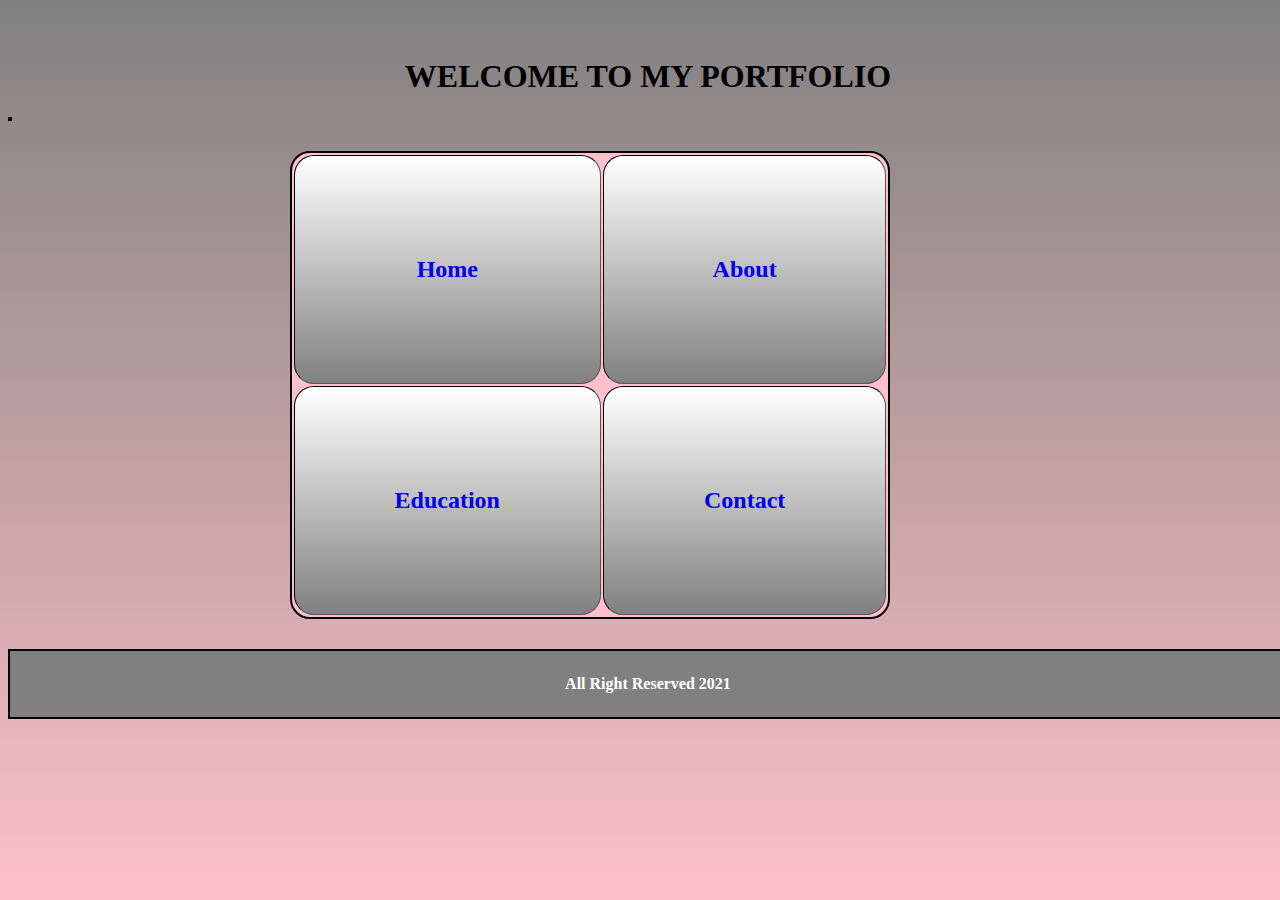
<file: index.html>
<!doctype html>
<html>
<head>
<title> My Portfolio </title>
  <meta charset="UTF-8">
  <meta name="viewport" content="width=device-width,initial-scale=1.0">
  <link rel="stylesheet" href="style.css">
 </head>
 <body>
 	<h1 align="center"><br> WELCOME TO MY PORTFOLIO </h1>
 <table border="2">
 <tr>
 </tr>
 </table>
 <table border="2" class="portfolio">
 <tr>
 <th><a href="home.html">Home</a></th>
 <th><a href="about.html">About</a></th>
 </tr>
 <tr>
 <th><a href="education.html">Education</a></th>
 <th><a href="contact.html">Contact</a></th>
 </tr>
 </table>
<table class="footer">
 <tr>
 <td width="2000" height="60"><b>All Right Reserved 2021</b></td>
 </tr>
 </table>
 
 </body>
 </html>
</file>
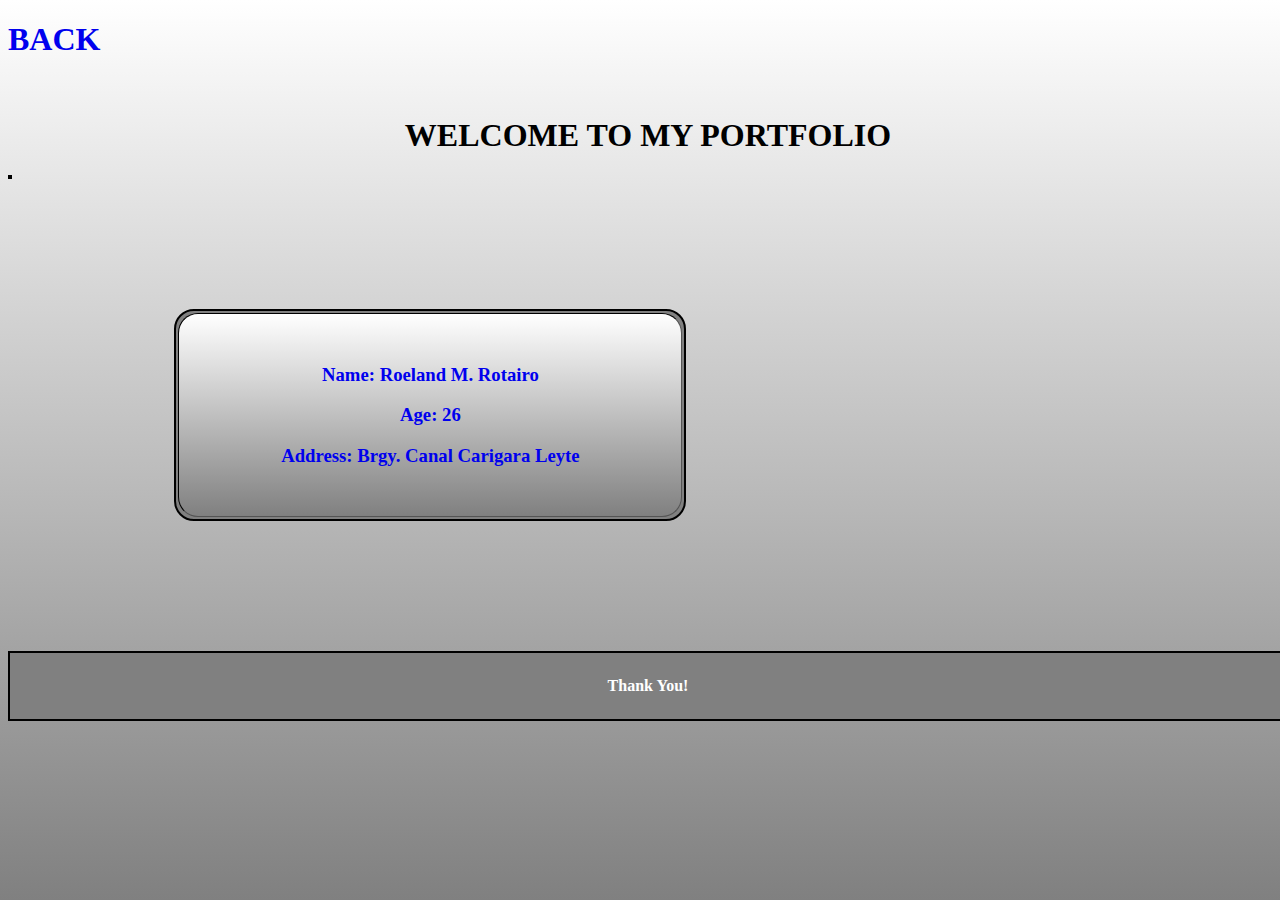
<file: about.html>
<!doctype html>
<html>
<head>
   <title> My Porfolio </title>
   <meta charset="UTF-8">
   <meta name="viewport" content="width=device-width,initial-scale=1.0">
   <link rel="stylesheet" href="selectdesign.css">
   </head>
   <body>
      <a href="C:\Users\MyPC\Desktop\2019-25015-rotairo,roeland-bsit-2C.php\index.html"><h1>BACK</h1></a>

      <h1 align="center"><br> WELCOME TO MY PORTFOLIO </h1>
   <table border="2">
   <tr>
   </tr>
   </table>
   <table border="2" class="home">
   <tr>
   <th width="500" height="200"><a href="about.html"><h3>Name: Roeland M. Rotairo</h3> 
   <h3>Age: 26</h3> <h3>Address: Brgy. Canal Carigara Leyte</h3>  </a></th>
   
   
   </tr>
   </table>
   <table class="footer">
   <tr>
   <td width="2000" height="60"><b>Thank You!</b></td>
   </tr>
   </table>
   </body>
   </html>
</file>
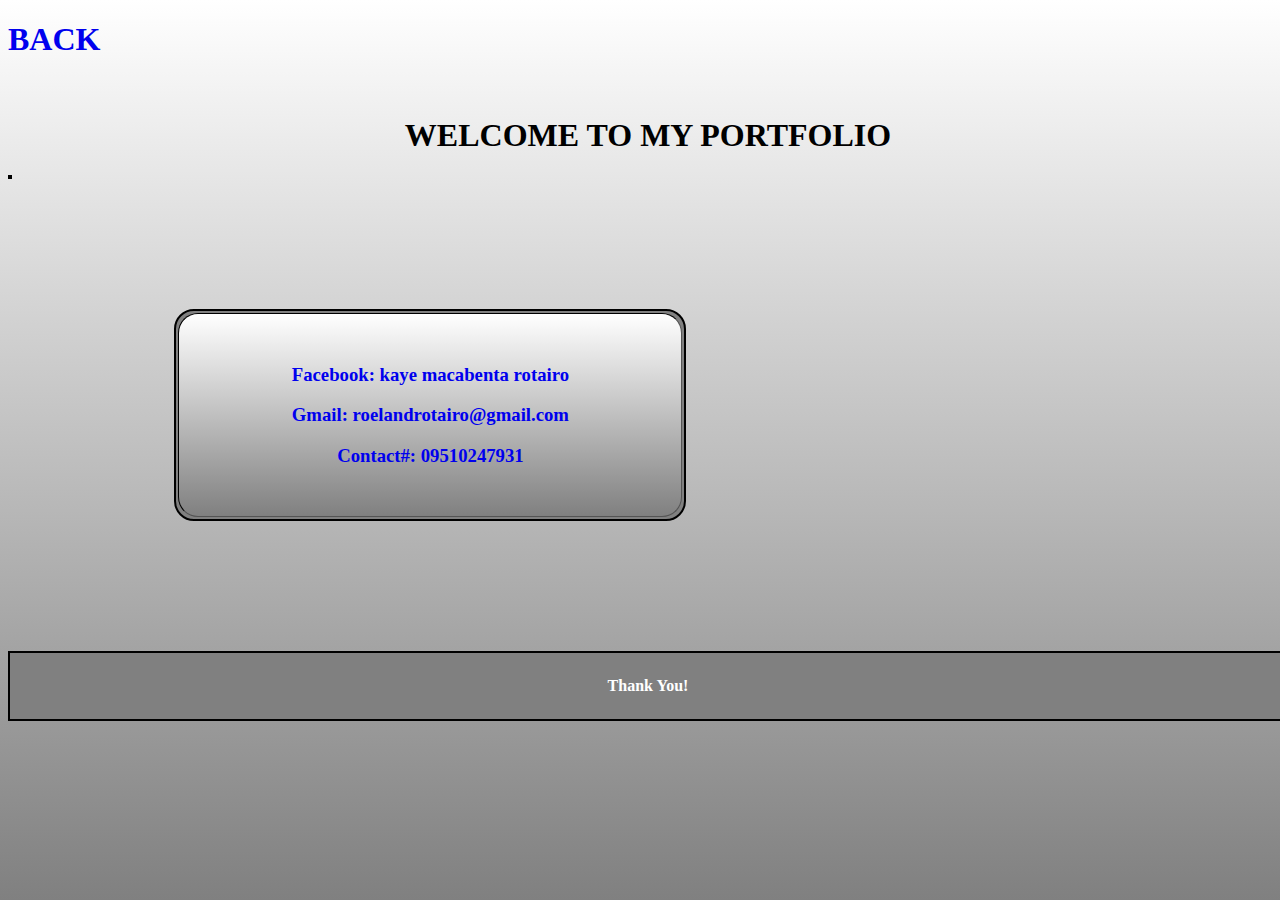
<file: contact.html>
<!doctype html>
<html>
<head>
   <title> My Portfolio </title>
   <meta charset="UTF-8">
   <meta name="viewport" content="width=device-width,initial-scale=1.0">
   <link rel="stylesheet" href="selectdesign.css">
   </head>
   <body>
      <a href="C:\Users\MyPC\Desktop\2019-25015-rotairo,roeland-bsit-2C.php\index.html"><h1>BACK</h1></a>

      <h1 align="center"><br> WELCOME TO MY PORTFOLIO </h1>
   <table border="2">
   <tr>
   </tr>
   </table>
   <table border="2" class="home">
   <tr>
   <th width="500" height="200"><a href="contact.html"><h3>Facebook: kaye macabenta rotairo</h3><h3>Gmail: roelandrotairo@gmail.com</h3><h3>Contact#: 09510247931</h3>   </a></th>

   </table>
   <table class="footer">
   <tr>
   <td width="2000" height="60"><b>Thank You!</b></td>
   </tr>
   </table>
   </body>
   </html>
</file>
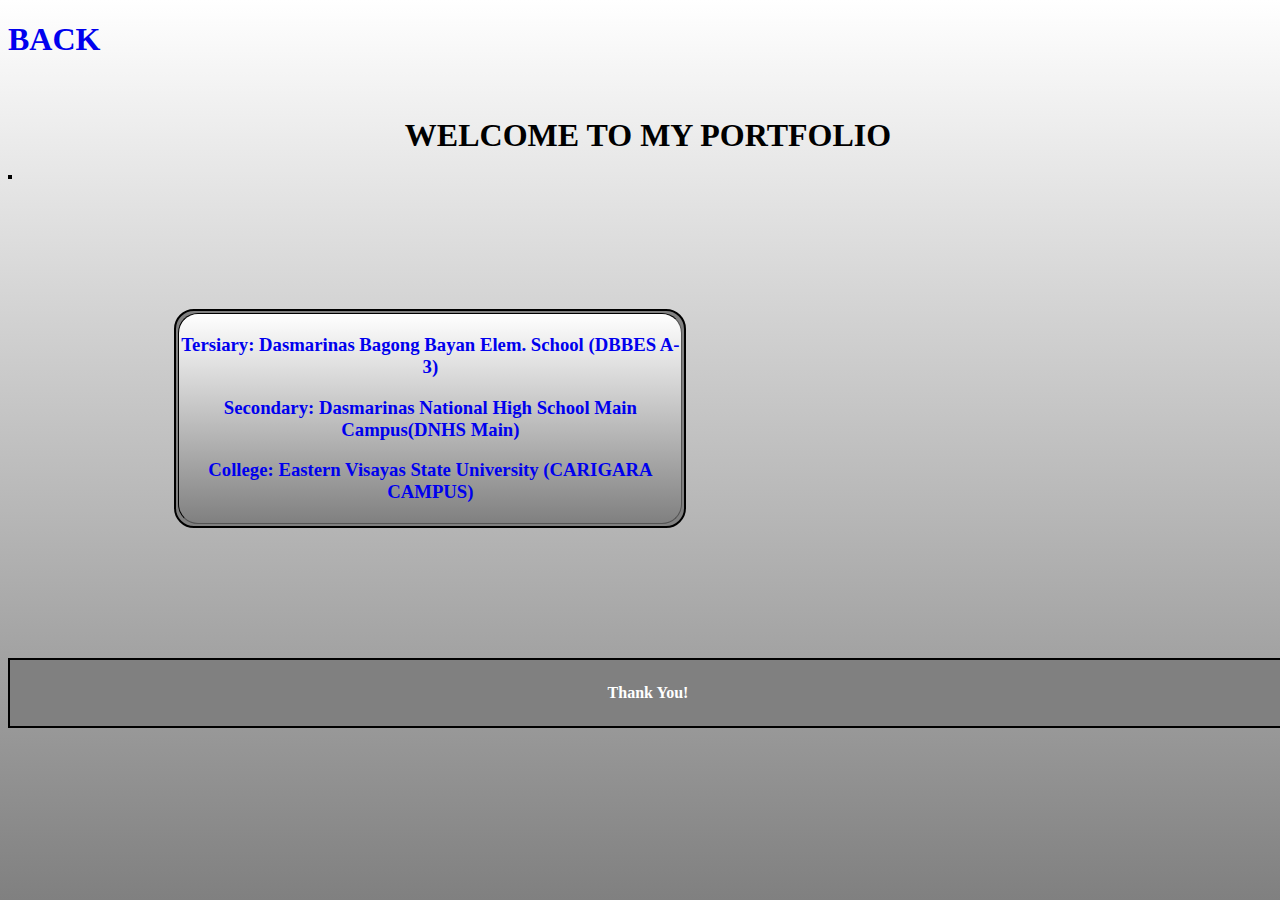
<file: education.html>
<!doctype html>
<html>
<head>
   <title> my Portfolio </title>
   <meta charset="UTF-8">
   <meta name="viewport" content="width=device-width,initial-scale=1.0">
   <link rel="stylesheet" href="selectdesign.css">
   </head>
   <body>
      <a href="C:\Users\MyPC\Desktop\2019-25015-rotairo,roeland-bsit-2C.php\index.html"><h1>BACK</h1></a>

      <h1 align="center"><br> WELCOME TO MY PORTFOLIO </h1>
   <table border="2">
   <tr>
   </tr>
   </table>
   <table border="2" class="home">
   <tr>
   <th width="500" height="200"><a href="education.html"><h3>Tersiary: Dasmarinas Bagong Bayan Elem. School (DBBES A-3)</h3> <h3>Secondary: Dasmarinas National High School Main Campus(DNHS Main)</h3><h3>College: Eastern Visayas State University (CARIGARA CAMPUS)</h3>  </a></th>
   
   </table>
   <table class="footer">
   <tr>
   <td width="2000" height="60"><b>Thank You!</b></td>
   </tr>
   </table>
   </body>
   </html>
</file>
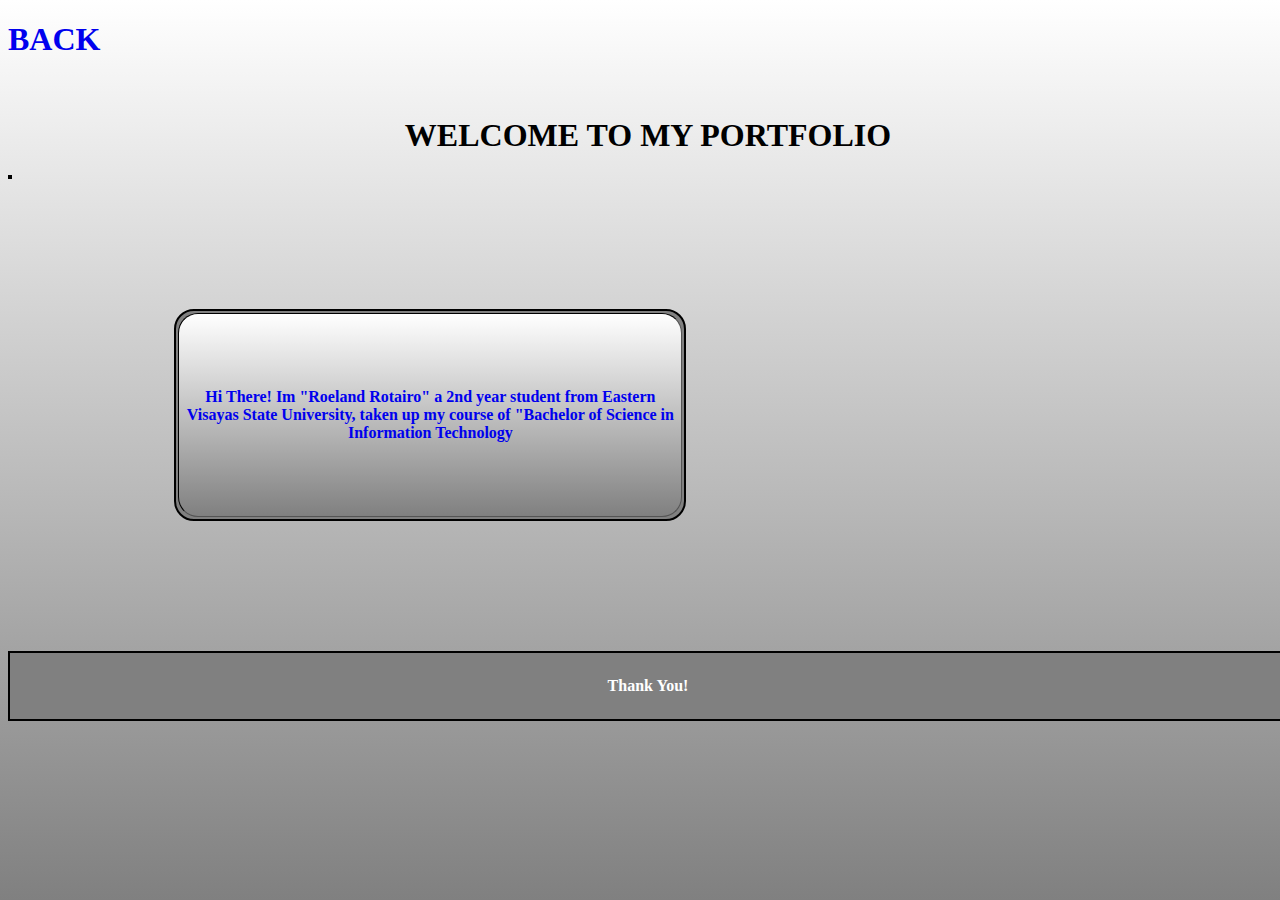
<file: home.html>
<!doctype html>
<html>
<head>
   <title> My Portfolio </title>
   <meta charset="UTF-8">
   <meta name="viewport" content="width=device-width,initial-scale=1.0">
   <link rel="stylesheet" href="selectdesign.css">
   </head>
   <body>
      <a href="C:\Users\MyPC\Desktop\2019-25015-rotairo,roeland-bsit-2C.php\index.html"><h1>BACK</h1></a>

      <h1 align="center"><br> WELCOME TO MY PORTFOLIO </h1>
   <table border="2">
   <tr>
   </tr>
   </table>
   <table border="2" class="home">
   <tr>
   <th width="500" height="200"><a href="home.html">Hi There! Im "Roeland Rotairo" a 2nd year student from Eastern Visayas State University, taken up my course of "Bachelor of Science in Information Technology</a></th>

   </tr>
   </table>
   <table class="footer">
   <tr>
   <td width="2000" height="60"><b>Thank You!</b></td>
   </tr>
   </table>
   </body>
   </html>
</file>
<file: style.css>
html,body,#wrapper
{
width:100%;
min-height:100%;
}
body
{
background: linear-gradient(grey,pink);
}
table
{
font-family: verdana;
background-color: grey;
color:white;
border: 2px solid black;
}
.navigation:hover
{
	background-color:white;
	color:green;
}
a{
	text-decoration:none;
}
.portfolio
{
	margin-left:22%;
	margin-top:30px;
	border-radius:20px;
	background-color: pink;
}
.portfolio th
{
	font-family: verdana;
	padding: 100px;
	border-radius:20px;
	background: linear-gradient(white,grey);
	font-size: 1.5em;
	color: black;
}
.portfolio th:hover
{
	background: linear-gradient(white,grey);
}
.footer
{
	margin-top: 30px;
	text-align: center;
}
</file>
<file: selectdesign.css>
html, body, #wrapper {
width: 100%;
min-height:100%;
}
body {
	background: linear-gradient(white,grey);
}
table {
	font-family: verdana;
	background-color: grey;
	color: white;
	border: 2px solid black;
}
.navigation:hover {
	background-color: white;
	color:grey;
}
a {
	text-decoration: none;
}
.home {
	margin: 130px;
	margin-left: 13%;
	border-radius: 20px;
	background-color: grey;
}
.home th {
	border-radius: 20px;
	background: linear-gradient(white,grey);
	color: black;
}
.home th:hover {
	background: linear-gradient(black,grey);
}
.footer {
	text-align: center;
}
</file>
